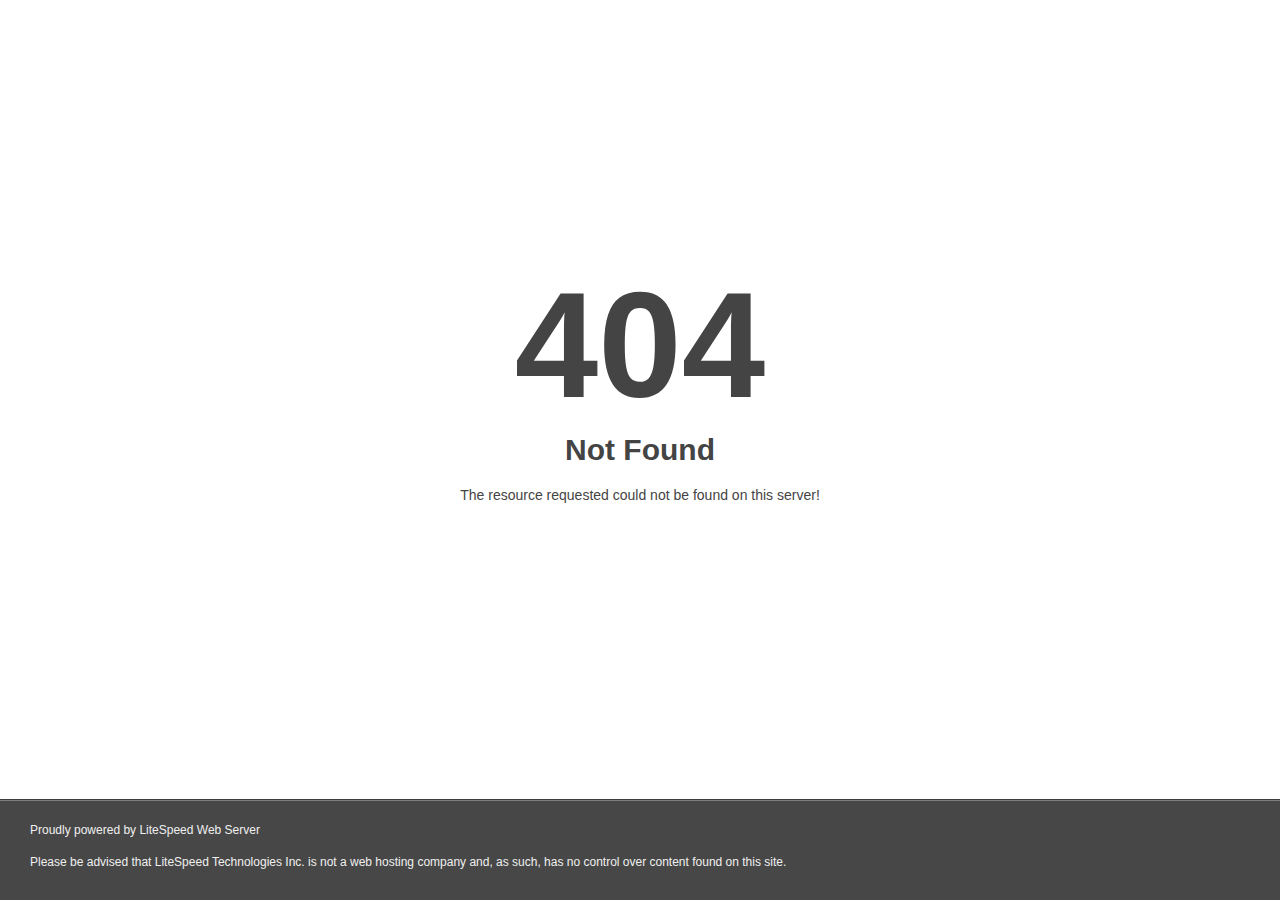
<file: static/fonts/fa-brands-400.html>
<!DOCTYPE html>
<html style="height:100%">
<head>
<meta name="viewport" content="width=device-width, initial-scale=1, shrink-to-fit=no" />
<title> 404 Not Found
</title><style>@media (prefers-color-scheme:dark){body{background-color:#000!important}}</style></head>
<body style="color: #444; margin:0;font: normal 14px/20px Arial, Helvetica, sans-serif; height:100%; background-color: #fff;">
<div style="height:auto; min-height:100%; ">     <div style="text-align: center; width:800px; margin-left: -400px; position:absolute; top: 30%; left:50%;">
        <h1 style="margin:0; font-size:150px; line-height:150px; font-weight:bold;">404</h1>
<h2 style="margin-top:20px;font-size: 30px;">Not Found
</h2>
<p>The resource requested could not be found on this server!</p>
</div></div><div style="color:#f0f0f0; font-size:12px;margin:auto;padding:0px 30px 0px 30px;position:relative;clear:both;height:100px;margin-top:-101px;background-color:#474747;border-top: 1px solid rgba(0,0,0,0.15);box-shadow: 0 1px 0 rgba(255, 255, 255, 0.3) inset;">
<br>Proudly powered by LiteSpeed Web Server<p>Please be advised that LiteSpeed Technologies Inc. is not a web hosting company and, as such, has no control over content found on this site.</p></div></body></html>
</file>
